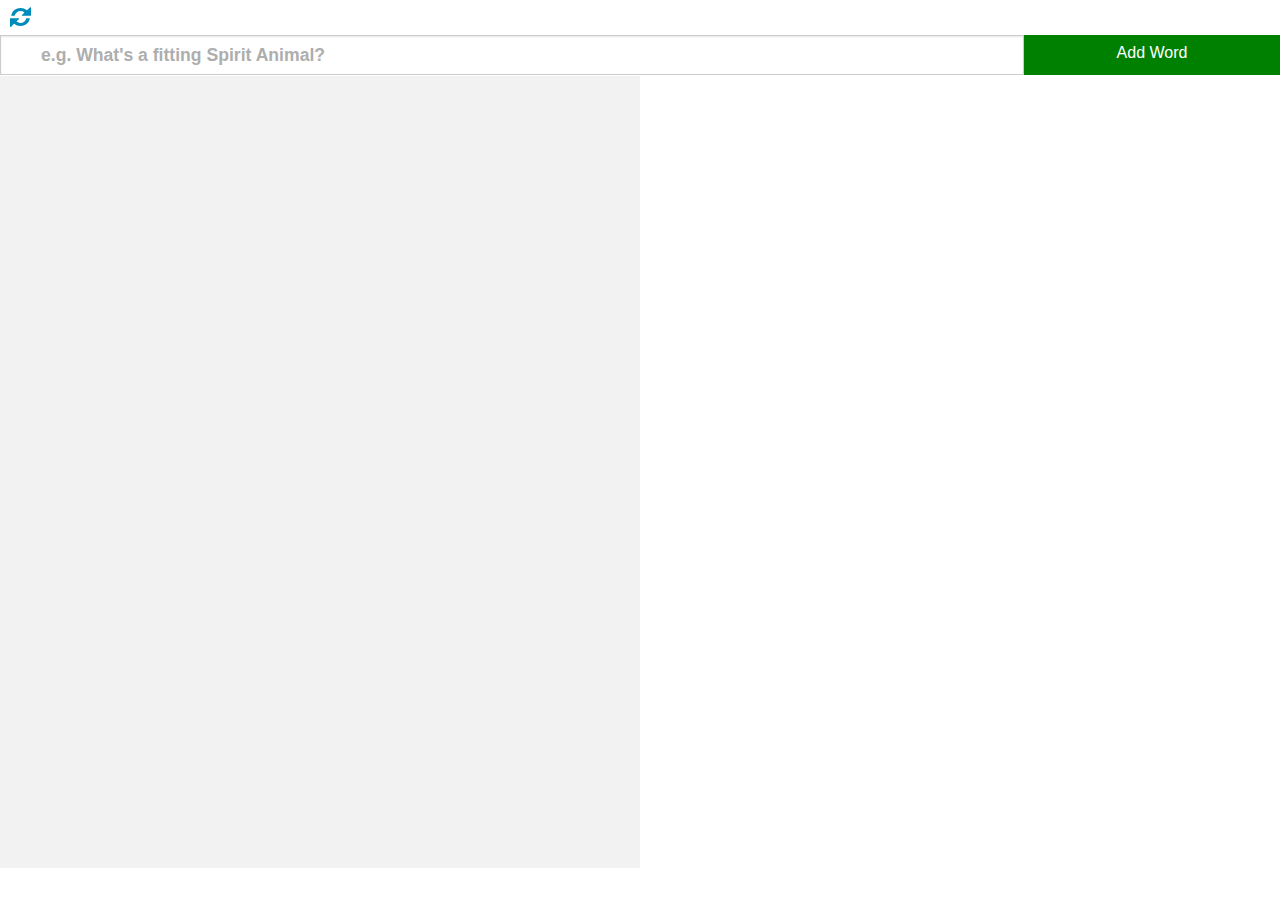
<file: index.html>
<!doctype html>
<html class="no-js" lang="en">
  <head>
    <meta charset="utf-8" />
    <meta id="extViewportMeta" name="viewport" content="width=device-width, initial-scale=1.0, maximum-scale=1.0, minimum-scale=1.0, user-scalable=no">
    <meta name="apple-mobile-web-app-capable" content="yes">
    <meta name="apple-touch-fullscreen" content="yes">
    <title>WordPlay</title>
    <link rel="stylesheet" href="css/foundation.css" />
    <link rel="stylesheet" href="css/styles.css" />
    <link rel="stylesheet" href="css/ss-standard.css" />
    <script src="js/vendor/modernizr.js"></script>
    <script type='text/javascript' src="js/jquery-1.3.2.min.js"></script>
    <!--// <script type="text/javascript" src="js/increment.js"></script> //-->
    <!--// <script type="text/javascript" src="js/infinity.js"></script> //-->
    <script type="text/javascript">
    // both?
      var nameitems = false;
      var nameitems = new Array();
      var sWord = null;
      var itemmatch = false;
      var itemtext = false;
    </script>
    <script type="text/javascript" src="js/jquery.endless-scroll.js"></script>
    <script type="text/javascript" src="js/listitems.js"></script>
    <script type="text/javascript" src="js/random-responses.js"></script>
  </head>
<body onLoad="fieldPrep()">
<script type="text/javascript" src="js/de-elastic.js"></script>
<div>
  <div>
    <label id="Question"></label>
  </div>
  <div id="WordInput">
    <a href="javascript:randomResponse()"><span class="ss-icon refresh-question">Sync</span></a>
    <input id="AddAWord" autocomplete="off" type="text" name=""
onkeydown="if (event.keyCode == 13 && $(this).val() != '') {sendWord();randomResponse();this.value = '';} else {};"
    type="hidden"
    onfocus="this.value=''"
    style="z-index:3">
    <a href="javascript:;" id="SaveAWord" onClick="if ($('#AddAWord').val() != '') {sendWord();randomResponse();} else {}"><span class="show-for-large">Add Word</span><span class="hide-for-large">+ Add</span></a>
  </div>
</div>
<div class="container">
  <ul class="words" id="WordsLeft" data-options="disable-for-touch:true"></ul>
  <ul class="words" id="WordsRight" data-options="disable-for-touch:true"></ul>
</div>
</body>
</html>
</file>
<file: css/styles.css>
html {
  margin: 0; padding: 0;
  font-size: 1.0em;
  height: 100%;
  width: 100%;
  overflow: hidden;
}

body {
  /* margin: 0; padding: 0; */
  height: 100%;
  width: 100%;
  overflow: auto;
  border-top: 0px solid rgba(60,80,160,1.0);
}

body, h1 {
  font-family: Helvetica;
  font-weight: lighter;
}

input {border-radius: 0;}

/* SHADOW */
hr,h1,.button,.introduction h2,.introduction h3 {
  text-shadow: 0px 2px rgba(0,0,0,.2);
  /* RETINA BUTTON SHADOW DISTANCE to 2PX */
}
h2 {
  line-height: 1.3em !important;
}
hr {
  border: 1px solid rgba(255,255,255,.5);
}
.nowrap {
  white-space: nowrap;
}

.container {
  height: 88%;
  left:0;
  margin-left: 0px;
  margin-top: 76px;
  position: relative;
  width: 100%;
  z-index: 1;
}
.container ul {
  margin-left:0;
}
.refresh-question {
  font-size:1.3em;
  z-index:100;
  position:absolute;
  top:-25px;
  left:10px;
  padding-right:10px;
}
.words li {
  border-bottom: 0px dotted rgba(0,255,0,.1);
  display: -webkit-box;
  /*display: block;*/
  font-size: 1.5em;
  padding-bottom:25px;
  padding-top:25px;
  width:80%;
}
.words {
  height: 100% !important;
}
.words li:hover {
  color:red;
  text-decoration:line-through;
}
#WordsLeft {
  -webkit-overflow-scrolling: touch !important;
  background-color: rgba(0,0,0,.05);
  float:left;
  height:500px;
  overflow: scroll !important;
  text-align: right;
  width: 50%;
}
#WordsRight {
  -webkit-overflow-scrolling: touch;
  float:left;
  height:500px;
  overflow: scroll;
  width: 50%;
}

#WordsLeft li {
  clear:left;
  display: inline;
  float: right;
  padding-right: 10px;
}
#WordsRight li {
  clear:right;
  display: inline;
  float: left;
  padding-left: 10px;
}
#Question {
  font-size:1em;
  left:43px;
  position:fixed;
  top:5px;
}
#WordInput {
  position:fixed !important;
  top:35px;
  width:100%;
  z-index: 10;
}
#AddAWord {
  color: #aeaeae;
  font-size: 1.1em;
  font-weight:bold;
  height:40px;
  max-width:80%;
  min-width:80%;
  text-indent:32px;
}
#SaveAWord {
  background-color:green;
  border:0;
  color:#FFF;
  display:block;
  font-size:1em;
  height:40px;
  max-width:10%;
  min-width:20%;
  padding-top: 10px;
  position:absolute;
  right:0;
  text-align:center;
  top:0;
  z-index:101;
}
#SaveAWord:hover {
  opacity: .5;
}

@media screen and (max-width: 650px) {

input {font-size:.9em !important; }
#AddAWord {
  text-indent:0;
}

}
</file>
<file: css/ss-standard.css>
@charset "UTF-8";

/*
* Symbolset
* www.symbolset.com
* Copyright © 2012 Oak Studios LLC
*
* Upload this file to your web server
* and place this within your <head> tags.
* <link href="webfonts/ss-standard.css" rel="stylesheet" />
*/

@font-face {
  font-family: "SSStandard";
  src: url('ss-standard.eot');
  src: url('ss-standard.eot?#iefix') format('embedded-opentype'),
       url('ss-standard.woff') format('woff'),
       url('ss-standard.ttf')  format('truetype'),
       url('ss-standard.svg#SSStandard') format('svg');
  font-weight: normal;
  font-style: normal;
}

/* This triggers a redraw in IE to Fix IE8's :before content rendering. */
html:hover [class^="ss-"]{-ms-zoom: 1;}

.ss-icon, .ss-icon.ss-standard,
[class^="ss-"]:before, [class*=" ss-"]:before,
[class^="ss-"].ss-standard:before, [class*=" ss-"].ss-standard:before,
[class^="ss-"].right:after, [class*=" ss-"].right:after,
[class^="ss-"].ss-standard.right:after, [class*=" ss-"].ss-standard.right:after {
  font-family: "SSStandard";
  font-style: normal;
  font-weight: normal;
  text-decoration: none;
  text-rendering: optimizeLegibility;
  white-space: nowrap;
  /*-webkit-font-feature-settings: "liga"; Currently broken in Chrome >= v22. Falls back to text-rendering. Safari is unaffected. */
  -moz-font-feature-settings: "liga=1";
  -moz-font-feature-settings: "liga";
  -ms-font-feature-settings: "liga" 1;
  -o-font-feature-settings: "liga";
  font-feature-settings: "liga";
  -webkit-font-smoothing: antialiased;
}

[class^="ss-"].right:before,
[class*=" ss-"].right:before{display:none;content:'';}

.ss-cursor:before,.ss-cursor.right:after{content:''}.ss-crosshair:before,.ss-crosshair.right:after{content:'⌖'}.ss-search:before,.ss-search.right:after{content:'🔎'}.ss-zoomin:before,.ss-zoomin.right:after{content:''}.ss-zoomout:before,.ss-zoomout.right:after{content:''}.ss-view:before,.ss-view.right:after{content:'👀'}.ss-attach:before,.ss-attach.right:after{content:'📎'}.ss-link:before,.ss-link.right:after{content:'🔗'}.ss-move:before,.ss-move.right:after{content:''}.ss-write:before,.ss-write.right:after{content:'✎'}.ss-writingdisabled:before,.ss-writingdisabled.right:after{content:''}.ss-erase:before,.ss-erase.right:after{content:'✐'}.ss-compose:before,.ss-compose.right:after{content:'📝'}.ss-lock:before,.ss-lock.right:after{content:'🔒'}.ss-unlock:before,.ss-unlock.right:after{content:'🔓'}.ss-key:before,.ss-key.right:after{content:'🔑'}.ss-backspace:before,.ss-backspace.right:after{content:'⌫'}.ss-ban:before,.ss-ban.right:after{content:'🚫'}.ss-trash:before,.ss-trash.right:after{content:''}.ss-target:before,.ss-target.right:after{content:'◎'}.ss-tag:before,.ss-tag.right:after{content:''}.ss-bookmark:before,.ss-bookmark.right:after{content:'🔖'}.ss-flag:before,.ss-flag.right:after{content:'⚑'}.ss-like:before,.ss-like.right:after{content:'👍'}.ss-dislike:before,.ss-dislike.right:after{content:'👎'}.ss-heart:before,.ss-heart.right:after{content:'♥'}.ss-halfheart:before,.ss-halfheart.right:after{content:''}.ss-star:before,.ss-star.right:after{content:'⋆'}.ss-halfstar:before,.ss-halfstar.right:after{content:''}.ss-sample:before,.ss-sample.right:after{content:''}.ss-crop:before,.ss-crop.right:after{content:''}.ss-layers:before,.ss-layers.right:after{content:''}.ss-fill:before,.ss-fill.right:after{content:''}.ss-stroke:before,.ss-stroke.right:after{content:''}.ss-phone:before,.ss-phone.right:after{content:'📞'}.ss-phonedisabled:before,.ss-phonedisabled.right:after{content:''}.ss-rss:before,.ss-rss.right:after{content:''}.ss-facetime:before,.ss-facetime.right:after{content:''}.ss-reply:before,.ss-reply.right:after{content:'↩'}.ss-send:before,.ss-send.right:after{content:''}.ss-mail:before,.ss-mail.right:after{content:'✉'}.ss-inbox:before,.ss-inbox.right:after{content:'📥'}.ss-chat:before,.ss-chat.right:after{content:'💬'}.ss-ellipsischat:before,.ss-ellipsischat.right:after{content:''}.ss-ellipsis:before,.ss-ellipsis.right:after{content:'…'}.ss-user:before,.ss-user.right:after{content:'👤'}.ss-femaleuser:before,.ss-femaleuser.right:after{content:'👧'}.ss-users:before,.ss-users.right:after{content:'👥'}.ss-cart:before,.ss-cart.right:after{content:''}.ss-creditcard:before,.ss-creditcard.right:after{content:'💳'}.ss-dollarsign:before,.ss-dollarsign.right:after{content:'💲'}.ss-barchart:before,.ss-barchart.right:after{content:'📊'}.ss-piechart:before,.ss-piechart.right:after{content:''}.ss-box:before,.ss-box.right:after{content:'📦'}.ss-home:before,.ss-home.right:after{content:'⌂'}.ss-buildings:before,.ss-buildings.right:after{content:'🏢'}.ss-warehouse:before,.ss-warehouse.right:after{content:''}.ss-globe:before,.ss-globe.right:after{content:'🌎'}.ss-navigate:before,.ss-navigate.right:after{content:''}.ss-compass:before,.ss-compass.right:after{content:''}.ss-signpost:before,.ss-signpost.right:after{content:''}.ss-map:before,.ss-map.right:after{content:''}.ss-location:before,.ss-location.right:after{content:''}.ss-pin:before,.ss-pin.right:after{content:'📍'}.ss-database:before,.ss-database.right:after{content:''}.ss-hdd:before,.ss-hdd.right:after{content:''}.ss-music:before,.ss-music.right:after{content:'♫'}.ss-mic:before,.ss-mic.right:after{content:'🎤'}.ss-volume:before,.ss-volume.right:after{content:'🔈'}.ss-lowvolume:before,.ss-lowvolume.right:after{content:'🔉'}.ss-highvolume:before,.ss-highvolume.right:after{content:'🔊'}.ss-airplay:before,.ss-airplay.right:after{content:''}.ss-camera:before,.ss-camera.right:after{content:'📷'}.ss-picture:before,.ss-picture.right:after{content:'🌄'}.ss-video:before,.ss-video.right:after{content:'📹'}.ss-play:before,.ss-play.right:after{content:'▶'}.ss-pause:before,.ss-pause.right:after{content:''}.ss-stop:before,.ss-stop.right:after{content:'■'}.ss-record:before,.ss-record.right:after{content:'●'}.ss-rewind:before,.ss-rewind.right:after{content:'⏪'}.ss-fastforward:before,.ss-fastforward.right:after{content:'⏩'}.ss-skipback:before,.ss-skipback.right:after{content:'⏮'}.ss-skipforward:before,.ss-skipforward.right:after{content:'⏭'}.ss-eject:before,.ss-eject.right:after{content:'⏏'}.ss-repeat:before,.ss-repeat.right:after{content:'🔁'}.ss-replay:before,.ss-replay.right:after{content:'↺'}.ss-shuffle:before,.ss-shuffle.right:after{content:'🔀'}.ss-book:before,.ss-book.right:after{content:'📕'}.ss-openbook:before,.ss-openbook.right:after{content:'📖'}.ss-notebook:before,.ss-notebook.right:after{content:'📓'}.ss-newspaper:before,.ss-newspaper.right:after{content:'📰'}.ss-grid:before,.ss-grid.right:after{content:''}.ss-rows:before,.ss-rows.right:after{content:''}.ss-columns:before,.ss-columns.right:after{content:''}.ss-thumbnails:before,.ss-thumbnails.right:after{content:''}.ss-filter:before,.ss-filter.right:after{content:''}.ss-desktop:before,.ss-desktop.right:after{content:'💻'}.ss-laptop:before,.ss-laptop.right:after{content:''}.ss-tablet:before,.ss-tablet.right:after{content:''}.ss-cell:before,.ss-cell.right:after{content:'📱'}.ss-battery:before,.ss-battery.right:after{content:'🔋'}.ss-highbattery:before,.ss-highbattery.right:after{content:''}.ss-mediumbattery:before,.ss-mediumbattery.right:after{content:''}.ss-lowbattery:before,.ss-lowbattery.right:after{content:''}.ss-emptybattery:before,.ss-emptybattery.right:after{content:''}.ss-lightbulb:before,.ss-lightbulb.right:after{content:'💡'}.ss-downloadcloud:before,.ss-downloadcloud.right:after{content:''}.ss-download:before,.ss-download.right:after{content:''}.ss-uploadcloud:before,.ss-uploadcloud.right:after{content:''}.ss-upload:before,.ss-upload.right:after{content:''}.ss-fork:before,.ss-fork.right:after{content:''}.ss-merge:before,.ss-merge.right:after{content:''}.ss-transfer:before,.ss-transfer.right:after{content:'⇆'}.ss-refresh:before,.ss-refresh.right:after{content:'↻'}.ss-sync:before,.ss-sync.right:after{content:''}.ss-loading:before,.ss-loading.right:after{content:''}.ss-wifi:before,.ss-wifi.right:after{content:''}.ss-connection:before,.ss-connection.right:after{content:''}.ss-file:before,.ss-file.right:after{content:'📄'}.ss-folder:before,.ss-folder.right:after{content:'📁'}.ss-quote:before,.ss-quote.right:after{content:'“'}.ss-text:before,.ss-text.right:after{content:''}.ss-font:before,.ss-font.right:after{content:''}.ss-print:before,.ss-print.right:after{content:'⎙'}.ss-fax:before,.ss-fax.right:after{content:'📠'}.ss-list:before,.ss-list.right:after{content:''}.ss-layout:before,.ss-layout.right:after{content:''}.ss-action:before,.ss-action.right:after{content:''}.ss-redirect:before,.ss-redirect.right:after{content:'↪'}.ss-expand:before,.ss-expand.right:after{content:'⤢'}.ss-contract:before,.ss-contract.right:after{content:''}.ss-help:before,.ss-help.right:after{content:'❓'}.ss-info:before,.ss-info.right:after{content:'ℹ'}.ss-alert:before,.ss-alert.right:after{content:'⚠'}.ss-caution:before,.ss-caution.right:after{content:'⛔'}.ss-logout:before,.ss-logout.right:after{content:''}.ss-plus:before,.ss-plus.right:after{content:'+'}.ss-hyphen:before,.ss-hyphen.right:after{content:'-'}.ss-check:before,.ss-check.right:after{content:'✓'}.ss-delete:before,.ss-delete.right:after{content:'␡'}.ss-settings:before,.ss-settings.right:after{content:'⚙'}.ss-dashboard:before,.ss-dashboard.right:after{content:''}.ss-notifications:before,.ss-notifications.right:after{content:'🔔'}.ss-notificationsdisabled:before,.ss-notificationsdisabled.right:after{content:'🔕'}.ss-clock:before,.ss-clock.right:after{content:'⏲'}.ss-stopwatch:before,.ss-stopwatch.right:after{content:'⏱'}.ss-calendar:before,.ss-calendar.right:after{content:'📅'}.ss-addcalendar:before,.ss-addcalendar.right:after{content:''}.ss-removecalendar:before,.ss-removecalendar.right:after{content:''}.ss-checkcalendar:before,.ss-checkcalendar.right:after{content:''}.ss-deletecalendar:before,.ss-deletecalendar.right:after{content:''}.ss-briefcase:before,.ss-briefcase.right:after{content:'💼'}.ss-cloud:before,.ss-cloud.right:after{content:'☁'}.ss-droplet:before,.ss-droplet.right:after{content:'💧'}.ss-flask:before,.ss-flask.right:after{content:''}.ss-up:before,.ss-up.right:after{content:'⬆'}.ss-upright:before,.ss-upright.right:after{content:'⬈'}.ss-right:before,.ss-right.right:after{content:'➡'}.ss-downright:before,.ss-downright.right:after{content:'⬊'}.ss-down:before,.ss-down.right:after{content:'⬇'}.ss-downleft:before,.ss-downleft.right:after{content:'⬋'}.ss-left:before,.ss-left.right:after{content:'⬅'}.ss-upleft:before,.ss-upleft.right:after{content:'⬉'}.ss-navigateup:before,.ss-navigateup.right:after{content:''}.ss-navigateright:before,.ss-navigateright.right:after{content:'▻'}.ss-navigatedown:before,.ss-navigatedown.right:after{content:''}.ss-navigateleft:before,.ss-navigateleft.right:after{content:'◅'}.ss-directup:before,.ss-directup.right:after{content:'▴'}.ss-directright:before,.ss-directright.right:after{content:'▹'}.ss-dropdown:before,.ss-dropdown.right:after{content:'▾'}.ss-directleft:before,.ss-directleft.right:after{content:'◃'}.ss-retweet:before,.ss-retweet.right:after{content:''}

/* Legacy classes */
.ss-volumelow:before,.ss-volumelow.right:after{content:'🔉'}.ss-volumehigh:before,.ss-volumehigh.right:after{content:'🔊'}.ss-batteryhigh:before,.ss-batteryhigh.right:after{content:''}.ss-batterymedium:before,.ss-batterymedium.right:after{content:''}.ss-batterylow:before,.ss-batterylow.right:after{content:''}.ss-batteryempty:before,.ss-batteryempty.right:after{content:''}.ss-clouddownload:before,.ss-clouddownload.right:after{content:''}.ss-cloudupload:before,.ss-cloudupload.right:after{content:''}.ss-calendaradd:before,.ss-calendaradd.right:after{content:''}.ss-calendarremove:before,.ss-calendarremove.right:after{content:''}.ss-calendarcheck:before,.ss-calendarcheck.right:after{content:''}.ss-calendardelete:before,.ss-calendardelete.right:after{content:''}
</file>
